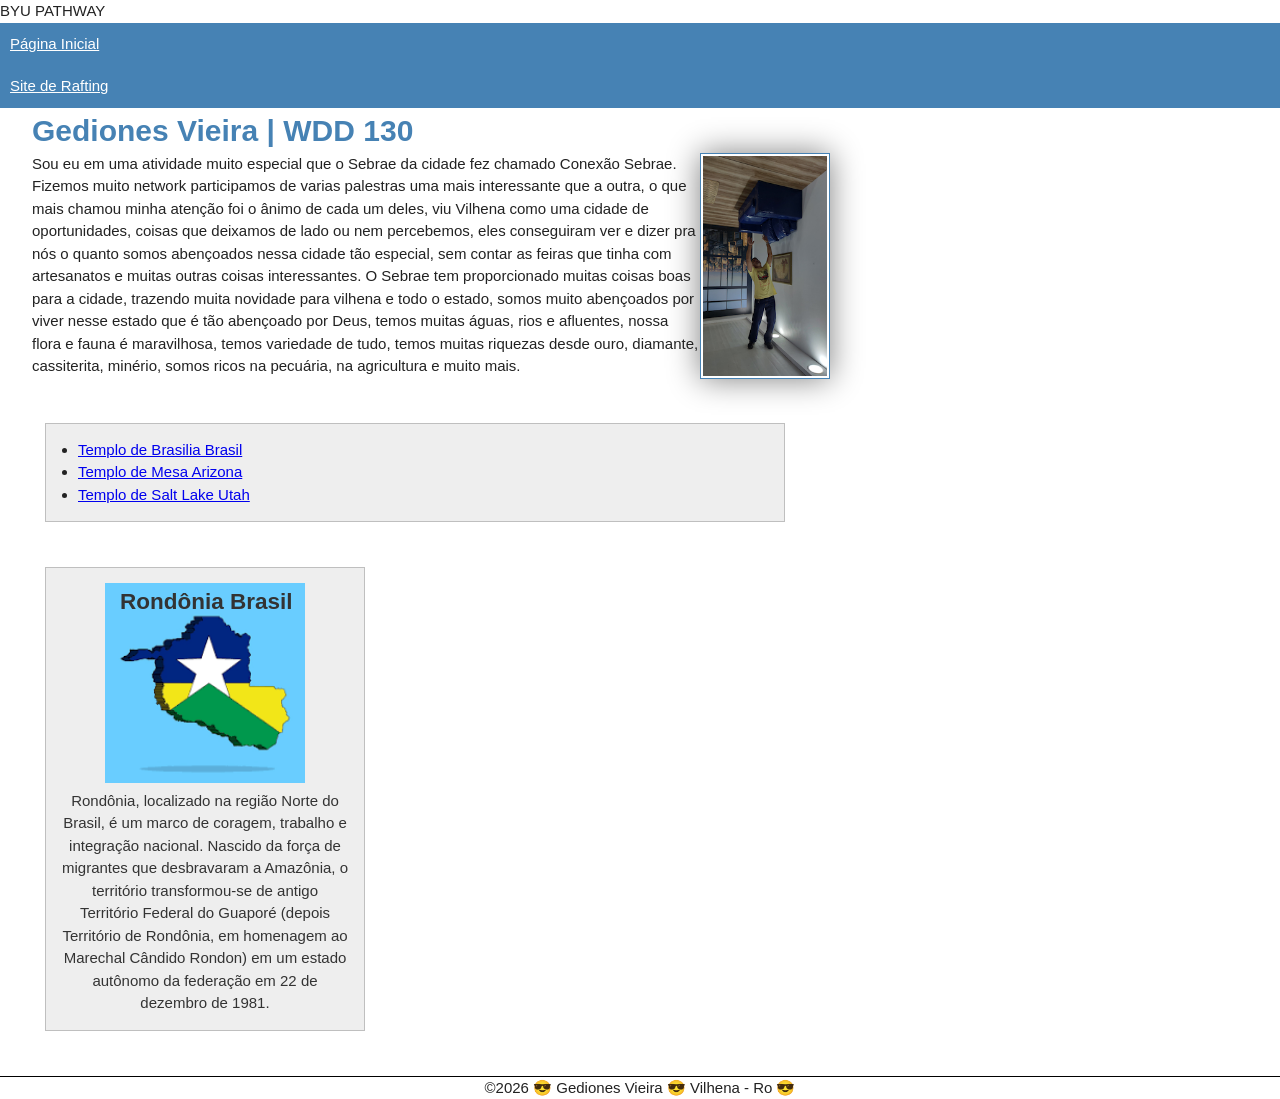
<file: index.html>
<!DOCTYPE html>
<html lang="pt-br">

<head>
    <meta charset="UTF-8">
    <meta name="viewport" content="width=device-width, initial-scale=1.0">
    <title>Pagina Inicial Gediones Vieira | WDD 130</title>

    <meta name="description"
      content="Estou cursando Programação. Meu nome é Gediones Vieira, estou aprendendo e colocando em prática.">
    <meta name="author" content="😎 Gediones Vieira 😎">
    <link rel="stylesheet" href="estilos/estilos.css">
</head>

<body>
    <p> BYU PATHWAY</p>

    <header>
        <nav>
            <a href="#">Página Inicial</a>
            <a href="wwr/">Site de Rafting</a>

        </nav>

    </header>
    <main>
        <h1 class="identacao">Gediones Vieira | WDD 130</h1>
        <img src="imagens/perfil.jpg"
          alt="Sou eu em uma atividade do Sebrae chamada conexão Sebrae." width="300">
        <p class="identacao"> Sou eu em uma atividade muito especial que o Sebrae da cidade fez
            chamado Conexão Sebrae.
            Fizemos muito network participamos de varias palestras uma mais interessante que a
            outra, o que mais
            chamou minha atenção foi o ânimo de cada um deles, viu Vilhena como uma cidade de
            oportunidades,
            coisas que deixamos de lado ou nem percebemos, eles conseguiram ver e dizer pra nós o
            quanto somos
            abençoados nessa cidade tão especial, sem contar as feiras que tinha com artesanatos e
            muitas outras coisas interessantes. O Sebrae tem proporcionado muitas coisas boas para a
            cidade, trazendo muita novidade para vilhena e todo o estado, somos muito abençoados por
            viver nesse estado que é tão abençoado por Deus, temos muitas águas, rios e afluentes,
            nossa flora e fauna é maravilhosa, temos variedade de tudo, temos muitas riquezas desde
            ouro, diamante, cassiterita, minério, somos ricos na pecuária, na agricultura e muito
            mais.
        </p>
        <ul class="caixa identacao">
            <li><a href="https://www.churchofjesuschrist.org/temples/details/brasilia-brazil-temple?lang=por"
                  target="_blank">Templo de Brasilia Brasil</a></li>
            <li><a href="https://www.churchofjesuschrist.org/temples/details/mesa-arizona-temple?lang=por,"
                  target="_blank"> Templo de Mesa Arizona</a>
            </li>
            <li><a href="https://www.churchofjesuschrist.org/temples/details/salt-lake-temple?lang=por"
                  target="_blank"> Templo de Salt Lake Utah</a></li>
        </ul>
    </main>
    <aside class="caixa">
        <h2>Rondônia Brasil</h2>
        <img src="imagens/rondonia.png"
          alt="Está é uma foto do estado de Rondônia e as cores representantes.">
        <p>Rondônia, localizado na região Norte do Brasil, é um marco de coragem, trabalho e
            integração
            nacional. Nascido da força de migrantes que desbravaram a Amazônia, o território
            transformou-se de
            antigo Território Federal do Guaporé (depois Território de Rondônia, em homenagem ao
            Marechal
            Cândido Rondon) em um estado autônomo da federação em 22 de dezembro de 1981.</p>
    </aside>
    <footer>
        <p>©2026 😎 Gediones Vieira 😎 Vilhena - Ro 😎</p>
    </footer>
</body>

</html>
</file>
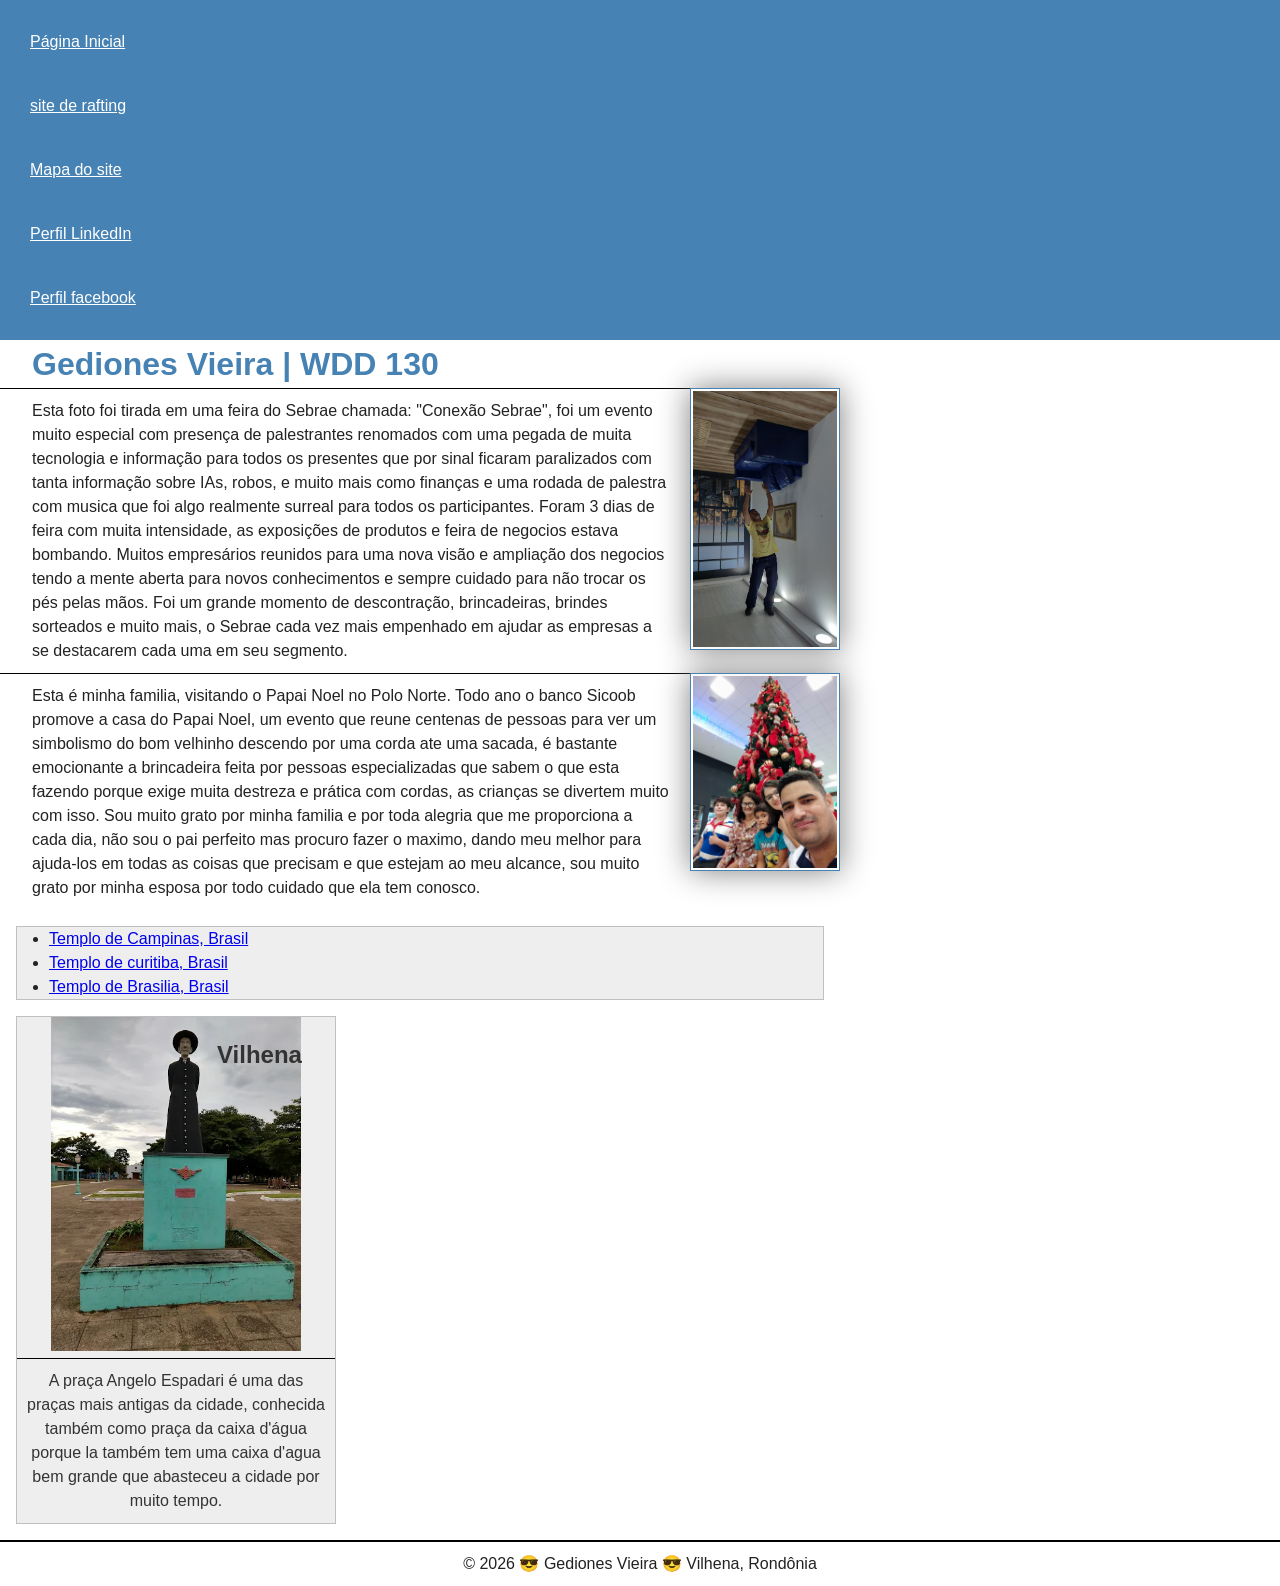
<file: semana03/index.html>
<!DOCTYPE html>
<html>

<head>
    <meta charset="UTF-8" />
    <meta name="viewport" content="width=device-width,initial-scale=1.0">
    <title>Gediones Vieira | WDD 130</title>
    <meta name="description"
      content="Esta é minha pagina inicial espero que gostem do conteúdo apresentado">
    <meta name="author" content="Gediones Vieira">
    <link rel="stylesheet" href="estilos/estilos.css">
</head>

<body>
    <header>
        <nav>
            <a href="">Página Inicial</a>
            <a href="wwr/">site de rafting</a>
            <a href="wwr/mapa-do-site.html">Mapa do site</a>
            <a href="https://linkedin.com">Perfil LinkedIn</a>
            <a href="https://facebook.com">Perfil facebook</a>
        </nav>
    </header>
    <main>
        <h1 class="indentacao">Gediones Vieira | WDD 130</h1>
        <img src="imagens/gediones.jpg" alt="Olá, eu sou Gediones Vieira!" width="300">
        <p class="indentacao"> Esta foto foi tirada em uma feira do Sebrae chamada: "Conexão
            Sebrae",
            foi um evento muito especial com presença de palestrantes renomados com uma pegada de
            muita tecnologia e informação para todos os presentes que por sinal ficaram paralizados
            com tanta informação sobre IAs, robos, e muito mais como finanças e uma rodada de
            palestra com musica que foi algo realmente surreal para todos os participantes. Foram 3
            dias de feira com muita intensidade, as exposições de produtos e feira de negocios
            estava bombando. Muitos empresários reunidos para uma nova visão e ampliação dos
            negocios tendo a mente aberta para novos conhecimentos e sempre cuidado para não trocar
            os pés pelas mãos. Foi um grande momento de descontração, brincadeiras, brindes
            sorteados e muito mais, o Sebrae cada vez mais empenhado em ajudar as empresas a se
            destacarem cada uma em seu segmento.</p>
        <img src="imagens/familia.jpg" alt="Esta é minha familia" width="250">
        <p class="indentacao">Esta é minha familia, visitando o Papai Noel no Polo Norte. Todo ano o
            banco Sicoob promove a casa do Papai Noel, um evento que reune centenas de pessoas para
            ver um simbolismo do bom velhinho descendo por uma corda ate uma sacada, é bastante
            emocionante a brincadeira feita por pessoas especializadas que sabem o que esta fazendo
            porque exige muita destreza e prática com cordas, as crianças se divertem muito com
            isso. Sou muito grato por minha familia e por toda alegria que me proporciona a cada
            dia, não sou o pai perfeito mas procuro fazer o maximo, dando meu melhor para ajuda-los
            em todas as coisas que precisam e que estejam ao meu alcance, sou muito grato por minha
            esposa por todo cuidado que ela tem conosco.</p>
        <ul class="caixa indentacao">
            <li><a href="https://www.churchofjesuschrist.org/temples/details/campinas-brazil-temple?lang=eng"
                  target="_blank">Templo de Campinas, Brasil</a> </li>
            <li><a href="https://www.churchofjesuschrist.org/temples/details/curitiba-brazil-temple?lang=eng"
                  target="_blank">Templo de curitiba, Brasil</a> </li>
            <li><a href="https://www.churchofjesuschrist.org/temples/details/brasilia-brazil-temple?lang=eng"
                  target="_blank">Templo de Brasilia, Brasil</a> </li>
        </ul>
    </main>
    <aside class="caixa">
        <h2>Vilhena</h2>
        <img src="imagens/praça vilhena.webp" alt="Praça Angelo espadari" class="place.img">
        <p>A praça Angelo Espadari é uma das praças mais antigas da cidade, conhecida também como
            praça da caixa d'água porque la também tem uma caixa d'agua bem grande que abasteceu a
            cidade por muito tempo.</p>
    </aside>
    <footer>
        <p>&copy; 2026 😎 Gediones Vieira 😎 Vilhena, Rondônia</p>
    </footer>
</body>

</html>
</file>
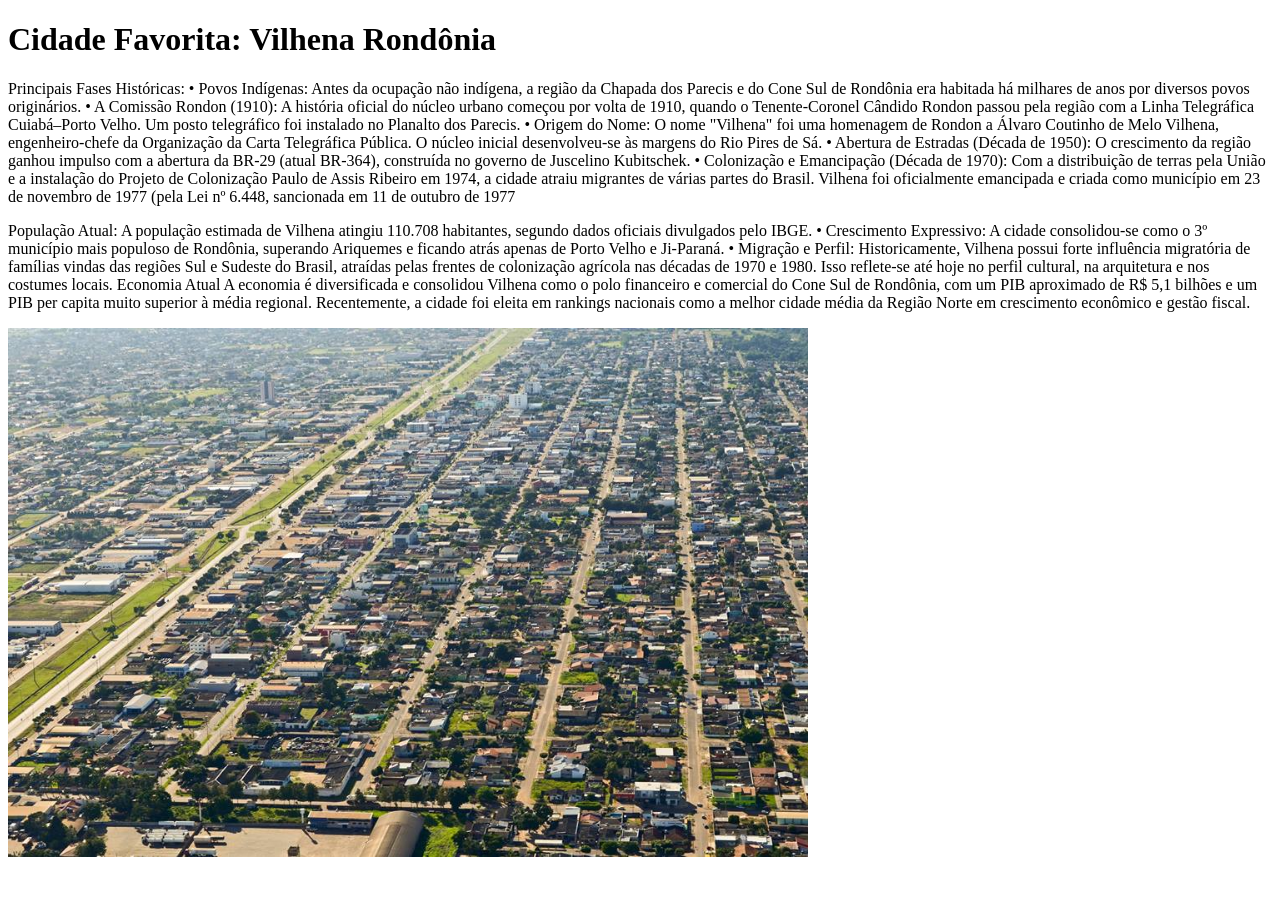
<file: semana01/cidade-favorita.html>
<!DOCTYPE html>
<html lang="pt-BR">

<head>
    <meta charset="UTF-8">
    <meta name="viewport" content="width=device-width, initial-scale=1.0">
    <title>Cidade Favorita</title>
</head>

<body>
    <h1>Cidade Favorita: Vilhena Rondônia</h1>
    <p>Principais Fases Históricas:

        • Povos Indígenas: Antes da ocupação não indígena, a região da Chapada dos Parecis e do Cone
        Sul de
        Rondônia era habitada há milhares de anos por diversos povos originários.
        • A Comissão Rondon (1910): A história oficial do núcleo urbano começou por volta de 1910,
        quando o
        Tenente-Coronel Cândido Rondon passou pela região com a Linha Telegráfica Cuiabá–Porto
        Velho. Um
        posto telegráfico foi instalado no Planalto dos Parecis.
        • Origem do Nome: O nome "Vilhena" foi uma homenagem de Rondon a Álvaro Coutinho de Melo
        Vilhena,
        engenheiro-chefe da Organização da Carta Telegráfica Pública. O núcleo inicial
        desenvolveu-se às
        margens do Rio Pires de Sá.
        • Abertura de Estradas (Década de 1950): O crescimento da região ganhou impulso com a
        abertura da
        BR-29 (atual BR-364), construída no governo de Juscelino Kubitschek.
        • Colonização e Emancipação (Década de 1970): Com a distribuição de terras pela União e a
        instalação
        do Projeto de Colonização Paulo de Assis Ribeiro em 1974, a cidade atraiu migrantes de
        várias partes
        do Brasil. Vilhena foi oficialmente emancipada e criada como município em 23 de novembro de
        1977
        (pela Lei nº 6.448, sancionada em 11 de outubro de 1977</p>
    <p>População Atual:

        A população estimada de Vilhena atingiu 110.708 habitantes, segundo dados oficiais
        divulgados pelo
        IBGE.
        • Crescimento Expressivo: A cidade consolidou-se como o 3º município mais populoso de
        Rondônia,
        superando Ariquemes e ficando atrás apenas de Porto Velho e Ji-Paraná.
        • Migração e Perfil: Historicamente, Vilhena possui forte influência migratória de famílias
        vindas
        das regiões Sul e Sudeste do Brasil, atraídas pelas frentes de colonização agrícola nas
        décadas de
        1970 e 1980. Isso reflete-se até hoje no perfil cultural, na arquitetura e nos costumes
        locais.

        Economia Atual

        A economia é diversificada e consolidou Vilhena como o polo financeiro e comercial do Cone
        Sul de
        Rondônia, com um PIB aproximado de R$ 5,1 bilhões e um PIB per capita muito superior à média
        regional. Recentemente, a cidade foi eleita em rankings nacionais como a melhor cidade média
        da
        Região Norte em crescimento econômico e gestão fiscal.</p>
    <img src="imagens/Vilhena_Rondônia.jpg" alt="Vista aérea da cidade clima da Amazônia"
      width="800">
</body>

</html>
</file>
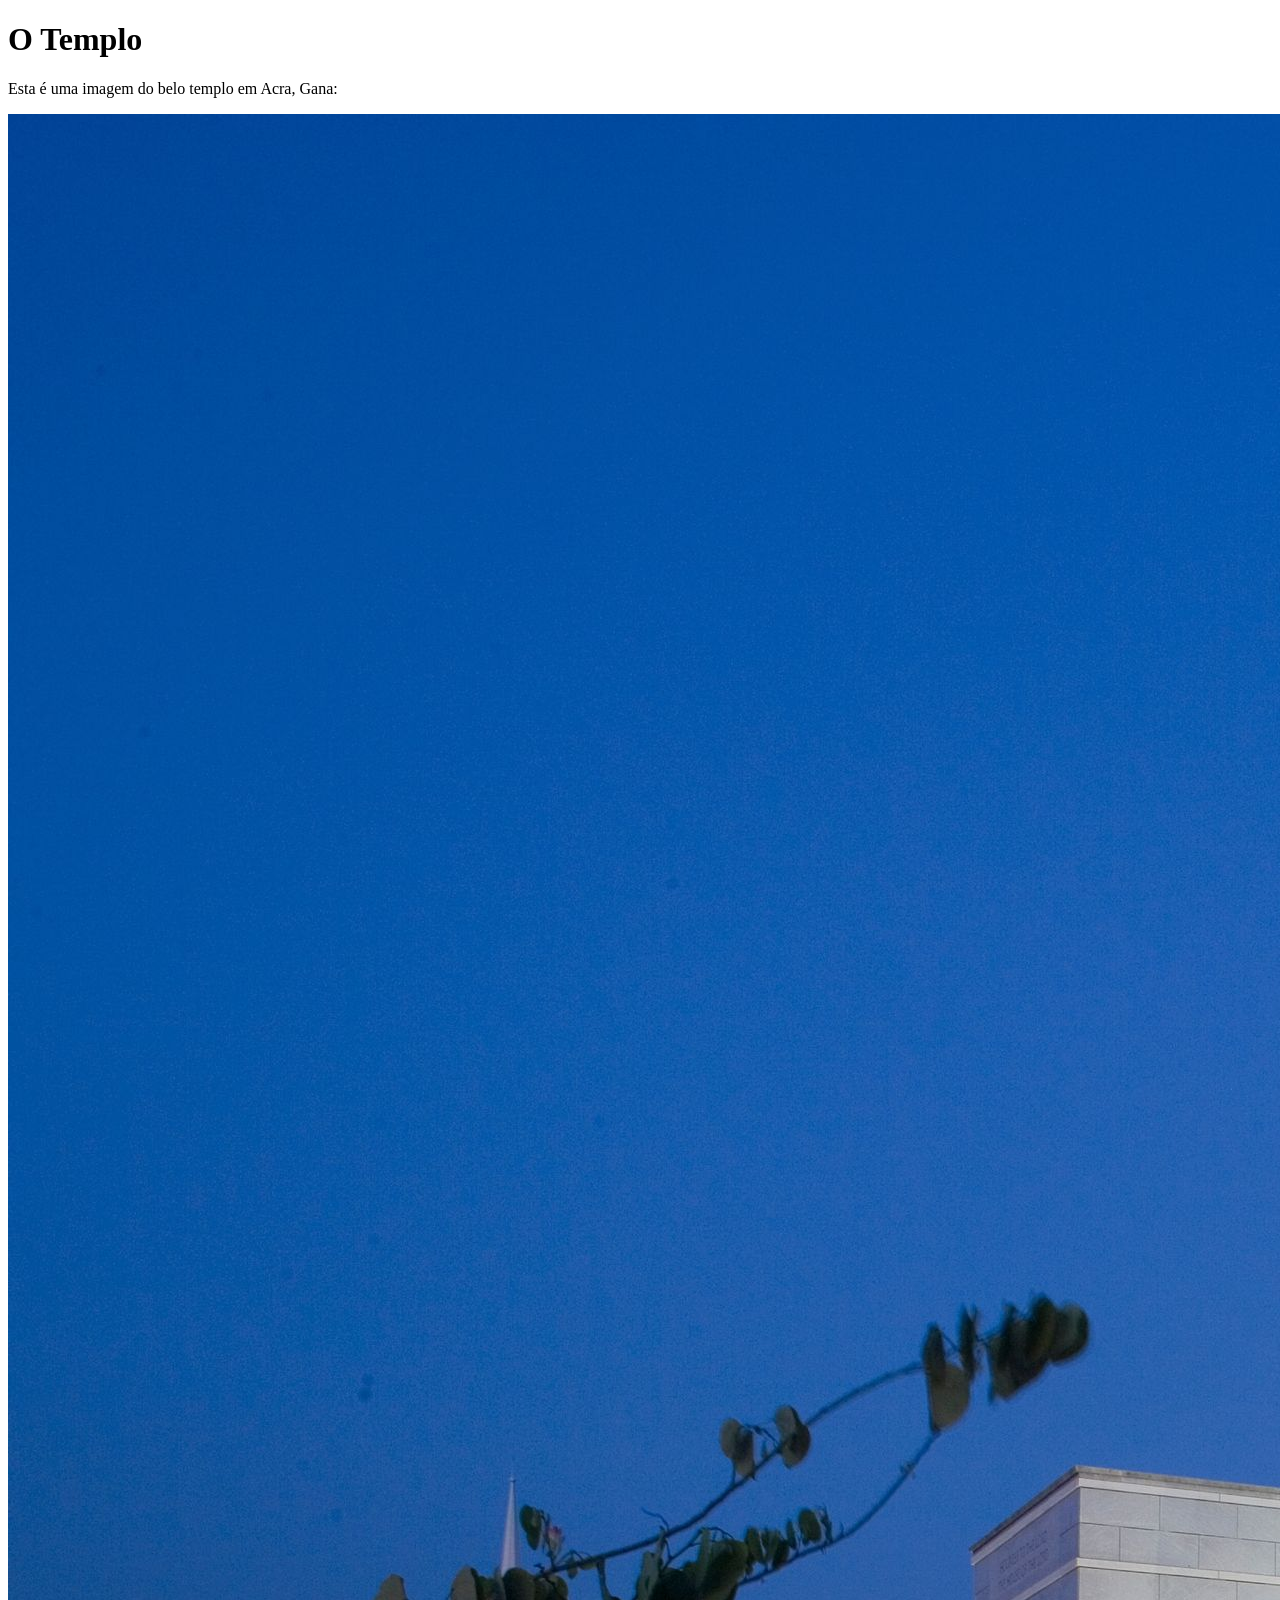
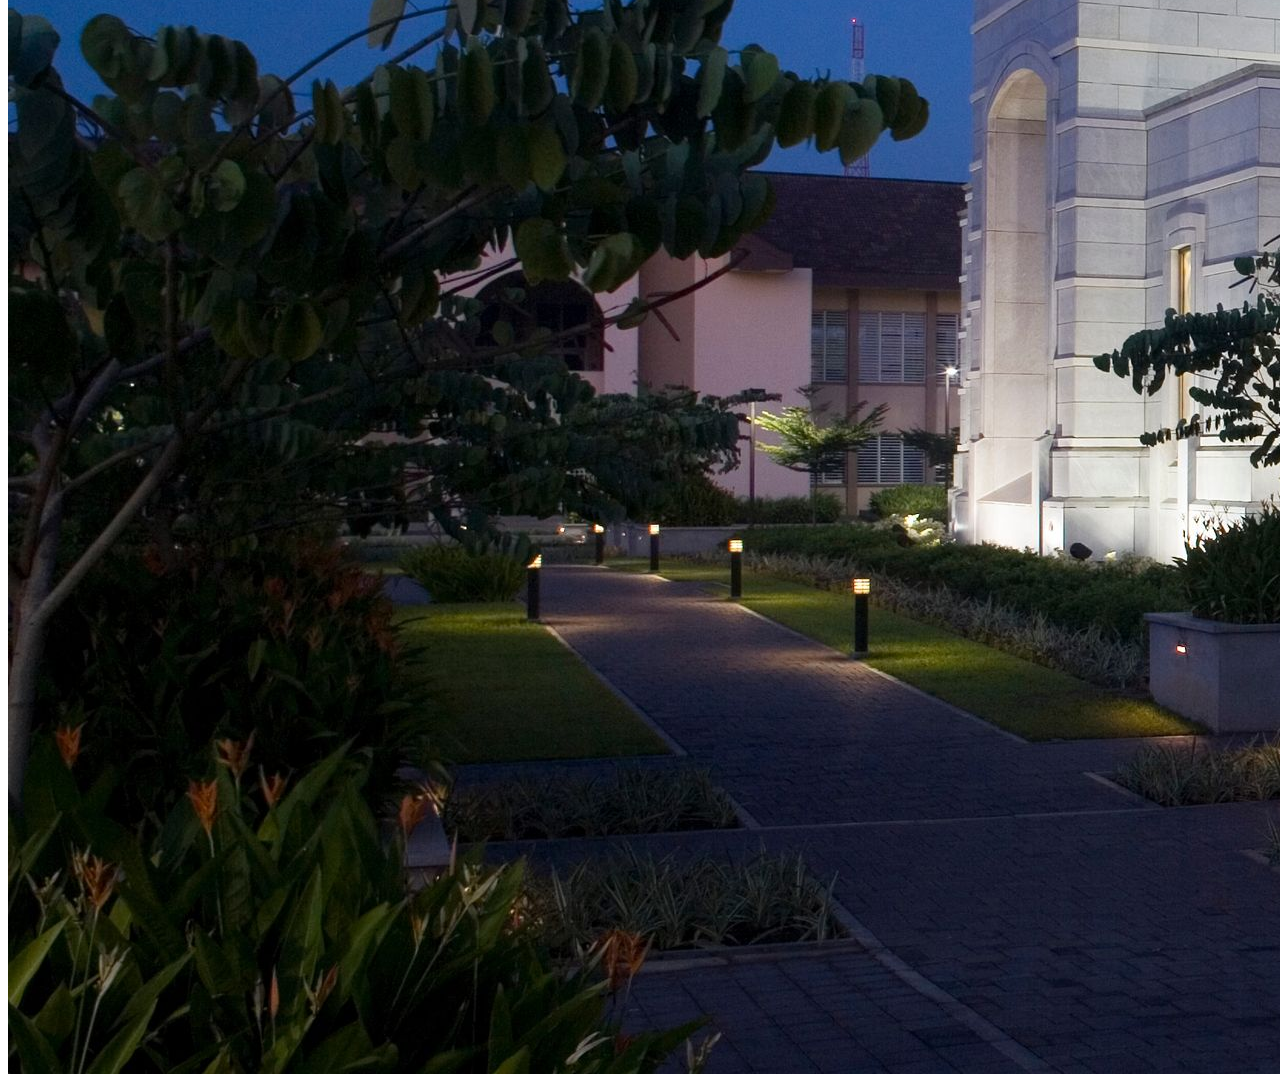
<file: semana01/imagens.html>
<!DOCTYPE html>
<html lang="pt-br">
<head>
    <meta charset="UTF-8">
    <meta name="viewport" content="width=device-width, initial-scale=1.0">
    <title>Imagem do Templo</title>
</head>
<body>
    <h1>O Templo</h1>
    <p>Esta é uma imagem do belo templo em Acra, Gana:</p>
    <img src="imagens/templo-largo.jpeg" alt="O Templo de Acra, Gana">
    
</body>
</html>
</file>
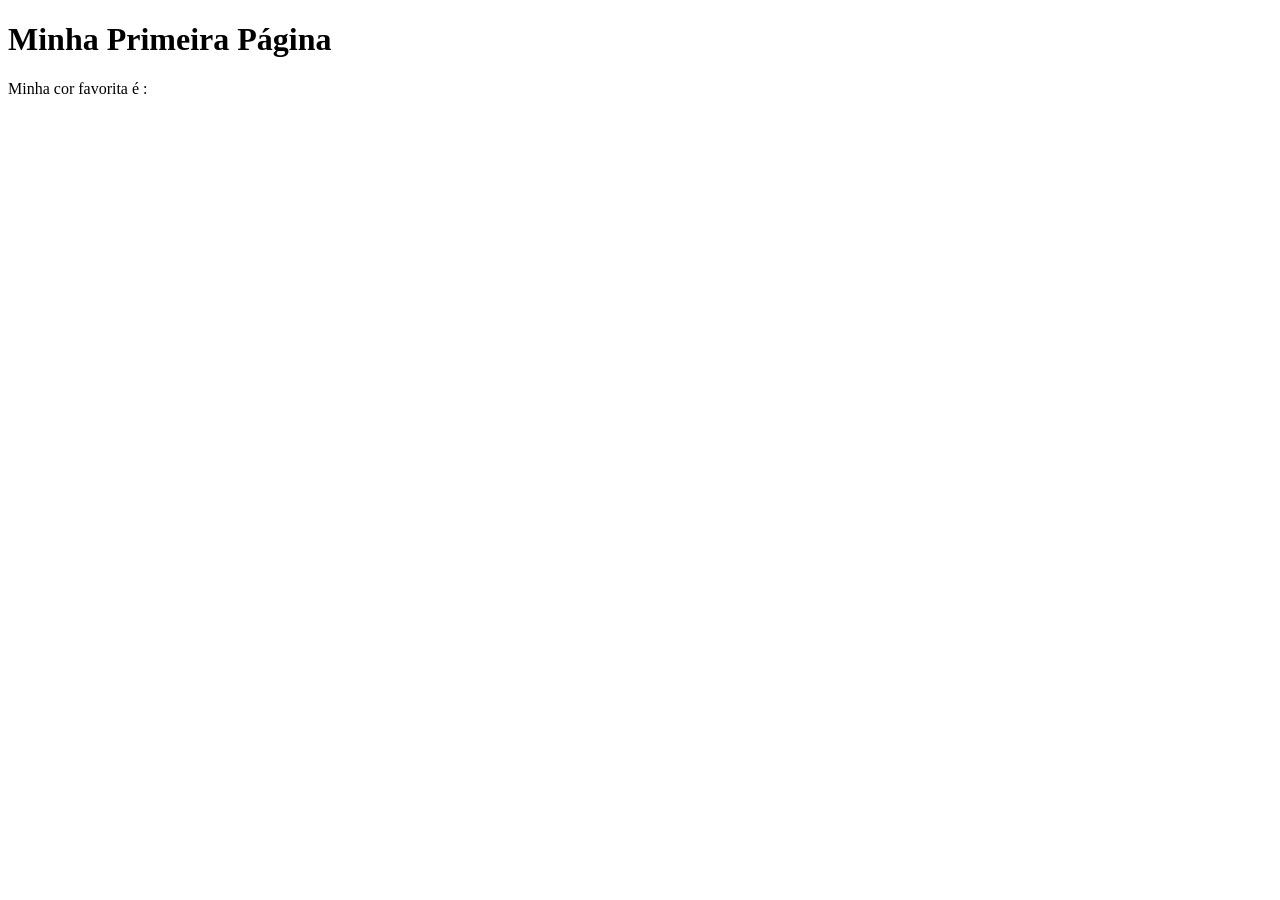
<file: semana01/primeira-pagina.html>
<!DOCTYPE html>
<html lang="pt-br">
<head>
    <meta charset="UTF-8">
    <meta name="viewport" content="width=device-width, initial-scale=1.0">
    <title>Minha Primeira Página</title>
</head>
<body>
    <h1>Minha Primeira Página</h1>
    <p>Minha cor favorita é : </p>
</body>
</html>
</file>
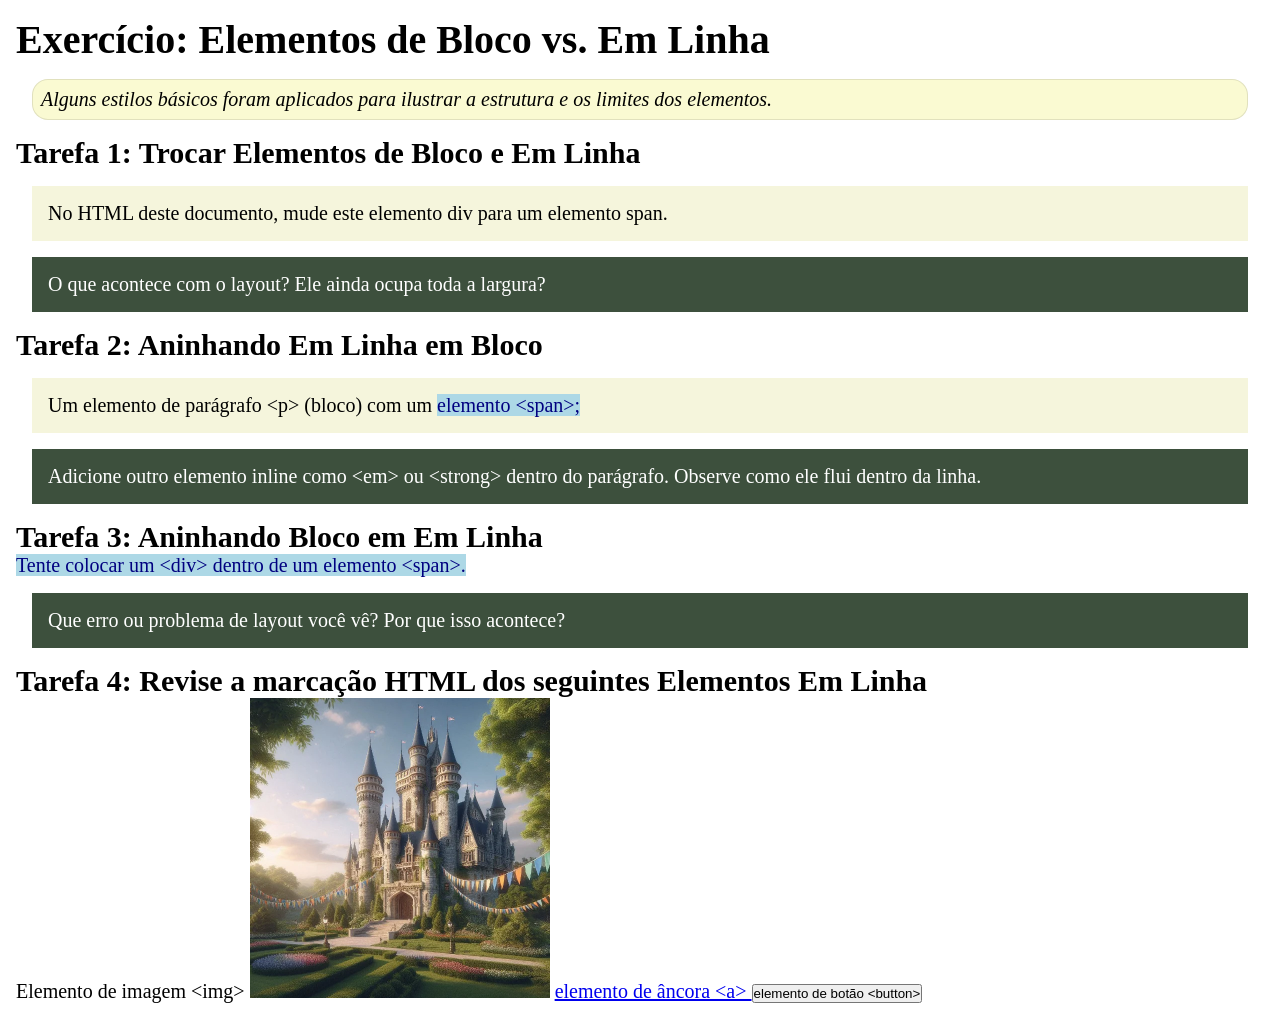
<file: semana02/bloco-vs-inline.html>
<!DOCTYPE html>
<html lang="pt-br">

<head>
    <meta charset="UTF-8">
    <meta name="viewport" content="width=device-width, initial-scale=1.0">
    <title>Exercício: Elementos de Bloco vs. Inline</title>
    <link rel="stylesheet" href="estilos/bloco-vs-inline.css">
</head>

<body>
    <main>
        <h1>Exercício: Elementos de Bloco vs. Em Linha</h1>
        <p class="note">Alguns estilos básicos foram aplicados para ilustrar a estrutura e os limites dos elementos.</p>

        <h2>Tarefa 1: Trocar Elementos de Bloco e Em Linha</h2>
        <div>No HTML deste documento, mude este elemento div para um elemento span.</div>

        <p class="question">O que acontece com o layout? Ele ainda ocupa toda a largura?</p>

        <h2>Tarefa 2: Aninhando Em Linha em Bloco</h2>
        <p>Um elemento de parágrafo &lt;p&gt; (bloco) com um <span>elemento &lt;span&gt;;</span></p>
        <p class="question">Adicione outro elemento inline como &lt;em&gt; ou &lt;strong&gt; dentro do parágrafo.
            Observe como ele flui dentro da linha.</p>

        <h2>Tarefa 3: Aninhando Bloco em Em Linha</h2>
        <span>Tente colocar um &lt;div&gt; dentro de um elemento &lt;span&gt;.</span>
        <p class="question">Que erro ou problema de layout você vê? Por que isso acontece?</p>


        <h2>Tarefa 4: Revise a marcação HTML dos seguintes Elementos Em Linha</h2>
        Elemento de imagem &lt;img&gt;
        <img src="imagens/castelo.webp" alt="imagem (imagens estão em linha)" width="300" height="300">
        <a href="https://churchofjesuschrist.org">elemento de âncora &lt;a&gt; </a>
        <button type="button">elemento de botão &lt;button&gt;</button>
    </main>
</body>

</html>
</file>
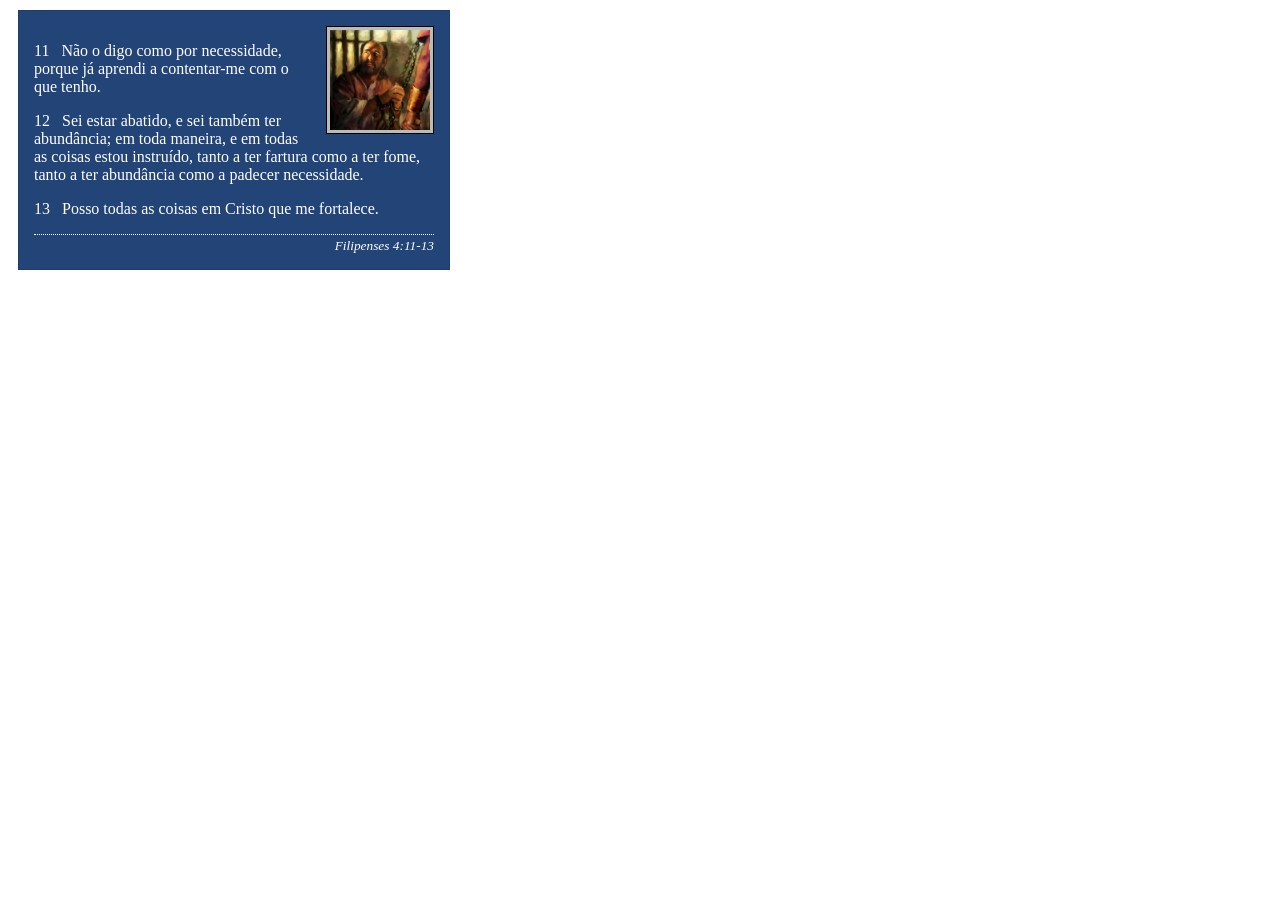
<file: semana02/box-model-solucao.html>
<!DOCTYPE html>
<html lang="pt-br">

<head>
    <meta charset="UTF-8">
    <meta name="viewport" content="width=device-width, initial-scale=1.0">
    <title>Atividade de Box Model</title>
    <link rel="stylesheet" href="estilos/box-model-solucao.css">
</head>

<body>
    <main>
        <div class="callout">
            <img src="imagens/apostolo-paulo-preso.webp" alt="Apóstolo Paulo - Preso em Roma" width="200" height="200">
            <blockquote>
                <p>11 &nbsp; Não o digo como por necessidade, porque já aprendi a contentar-me com o que tenho.</p>
                <p>12 &nbsp; Sei estar abatido, e sei também ter abundância; em toda maneira, e em todas as coisas estou
                    instruído, tanto a ter fartura como a ter fome, tanto a ter abundância como a padecer necessidade.
                </p>
                <p>13 &nbsp; Posso todas as coisas em Cristo que me fortalece.</p>
            </blockquote>
            <cite>Filipenses 4:11-13</cite>
        </div>
    </main>
</body>

</html>
</file>
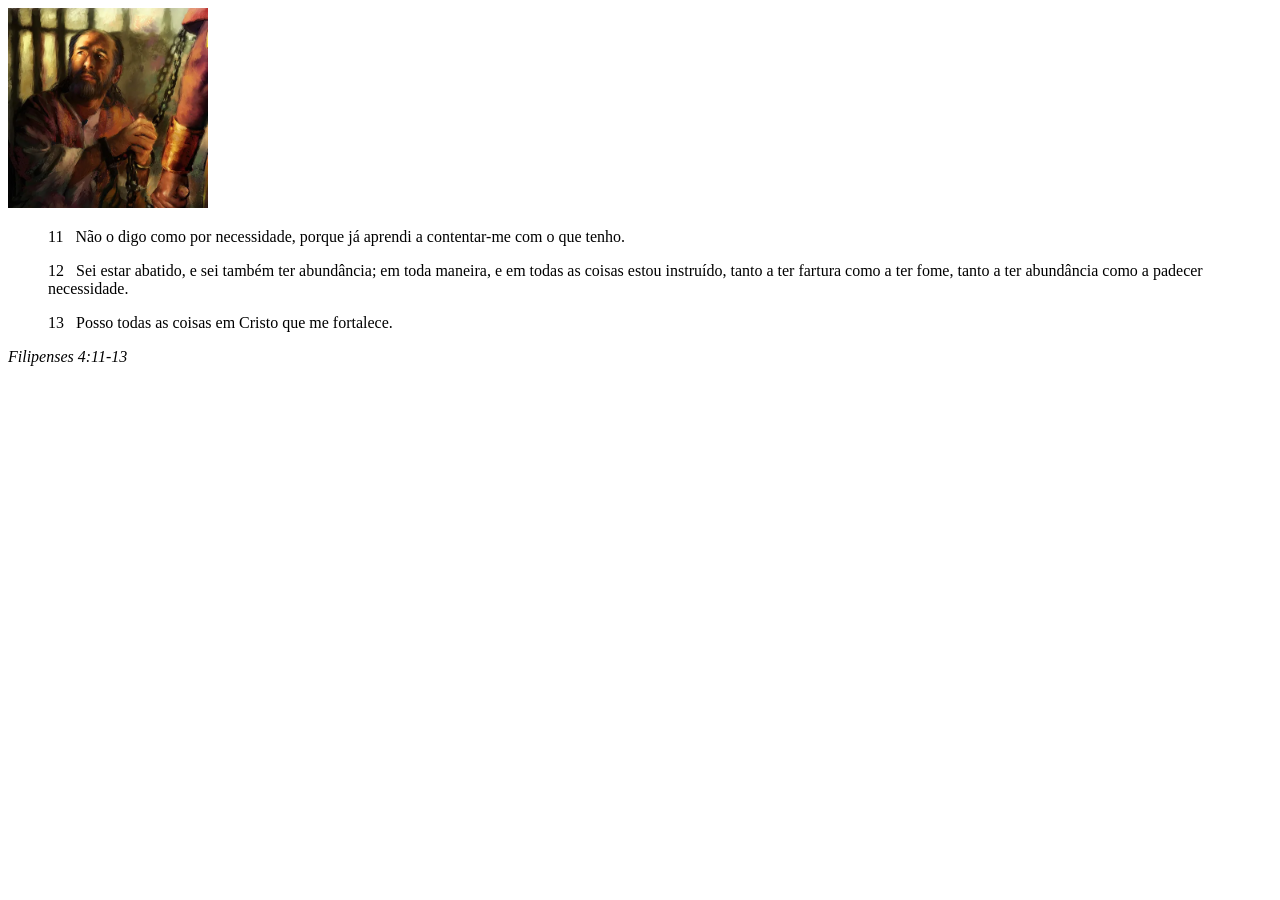
<file: semana02/box-model.html>
<!DOCTYPE html>
<html lang="pt-br">
<head>
    <meta charset="UTF-8">
    <meta name="viewport" content="width=device-width, initial-scale=1.0">
    <title>Atividade de Box Model</title>
</head>
<body>
    <main>
        <div class="callout">
            <img src="imagens/apostolo-paulo-preso.webp" alt="Apóstolo Paulo - Preso em Roma" width="200" height="200">
            <blockquote>
                <p>11 &nbsp; Não o digo como por necessidade, porque já aprendi a contentar-me com o que tenho.</p>
                <p>12 &nbsp; Sei estar abatido, e sei também ter abundância; em toda maneira, e em todas as coisas estou instruído, tanto a ter fartura como a ter fome, tanto a ter abundância como a padecer necessidade.</p>
                <p>13 &nbsp; Posso todas as coisas em Cristo que me fortalece.</p>
            </blockquote>
            <cite>Filipenses 4:11-13</cite>
        </div>
    </main>
</body>
</html>
</file>
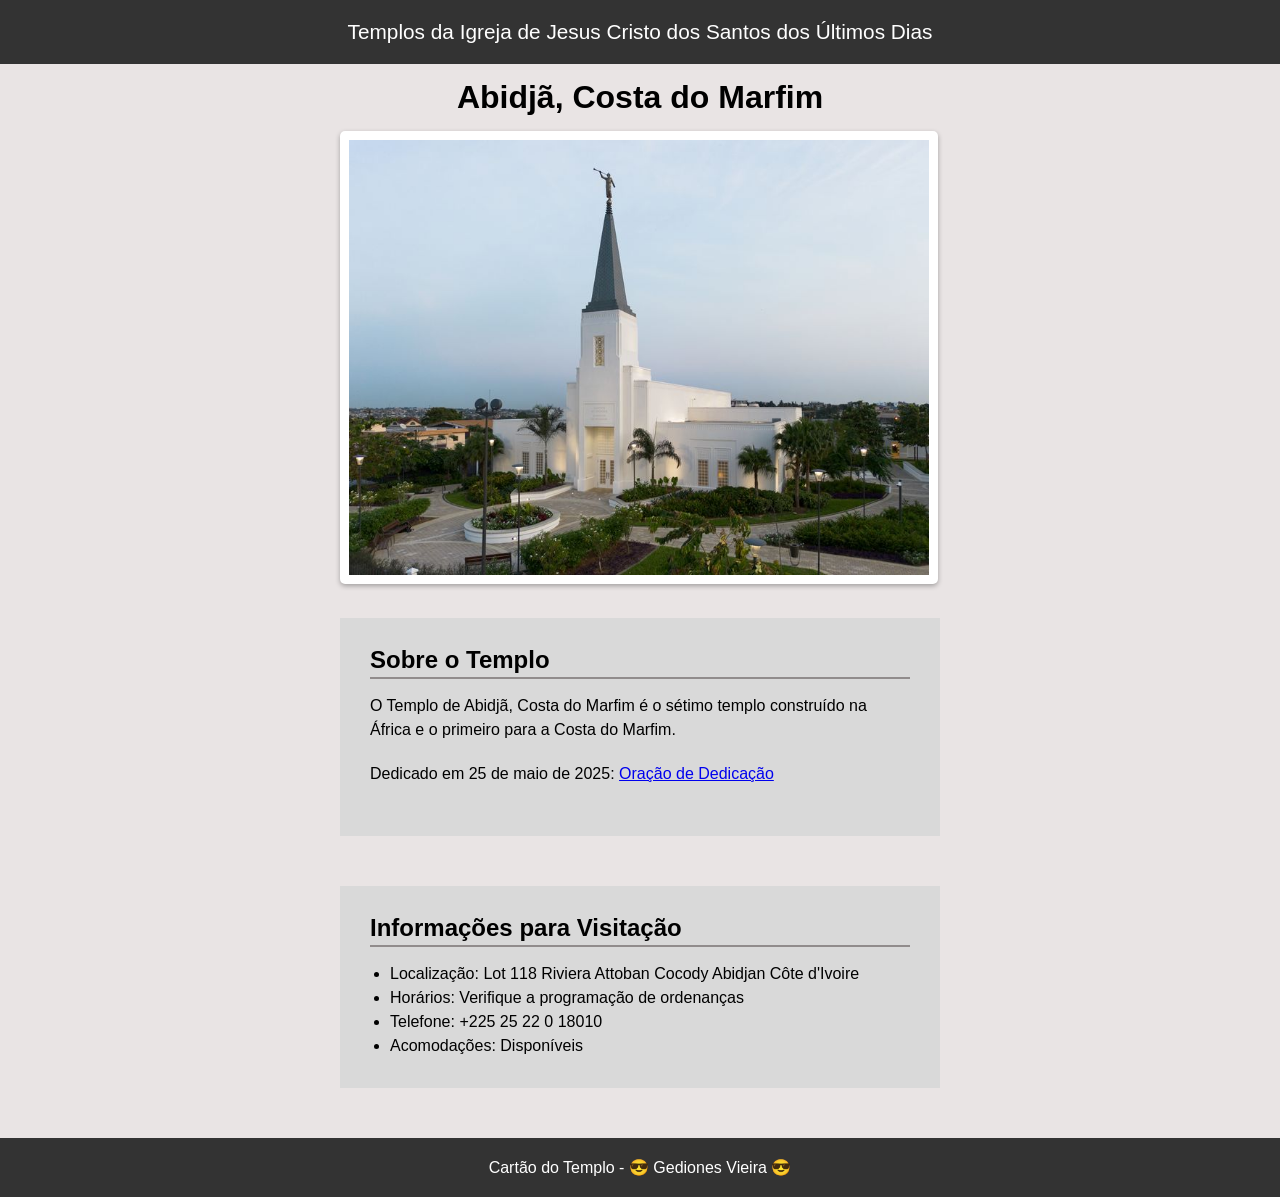
<file: semana02/templo.html>
<!DOCTYPE html>
<html lang="pt-br">

<head>
    <meta charset="UTF-8">
    <meta name="viewport" content="width=device-width, initial-scale=1.0">
    <title>Cartão do Templo - Abidjã, Costa do Marfim</title>
    <link rel="stylesheet" href="estilos/templo.css">
</head>

<body>
    <header>
        <p>Templos da Igreja de Jesus Cristo dos Santos dos Últimos Dias</p>
    </header>
    <main>
        <h1>Abidjã, Costa do Marfim</h1>
        <picture>
            <img src="imagens/abidja-costa-do-marfim.jpeg" alt="Templo de Abidjã, Costa do Marfim">
        </picture>
        <section>
            <h2>Sobre o Templo</h2>
            <p>O Templo de Abidjã, Costa do Marfim é o sétimo templo construído na África e o
                primeiro para a Costa do Marfim.</p>
            <p>Dedicado em 25 de maio de 2025: <a
                  href="https://www.churchofjesuschrist.org/temples/dedicatory-prayer/abidjan-ivory-coast-temple/2025-05-25?lang=eng"
                  target="_blank" rel="noopener noreferrer">Oração de Dedicação</a></p>
        </section>
        <section>
            <h2>Informações para Visitação</h2>
            <ul>
                <li>Localização: Lot 118 Riviera Attoban Cocody Abidjan Côte d'Ivoire</li>
                <li>Horários: Verifique a programação de ordenanças</li>
                <li>Telefone: +225 25 22 0 18010</li>
                <li>Acomodações: Disponíveis</li>
            </ul>
        </section>
    </main>
    <footer>
        <p>Cartão do Templo - 😎 Gediones Vieira 😎</p>
    </footer>
</body>

</html>
</file>
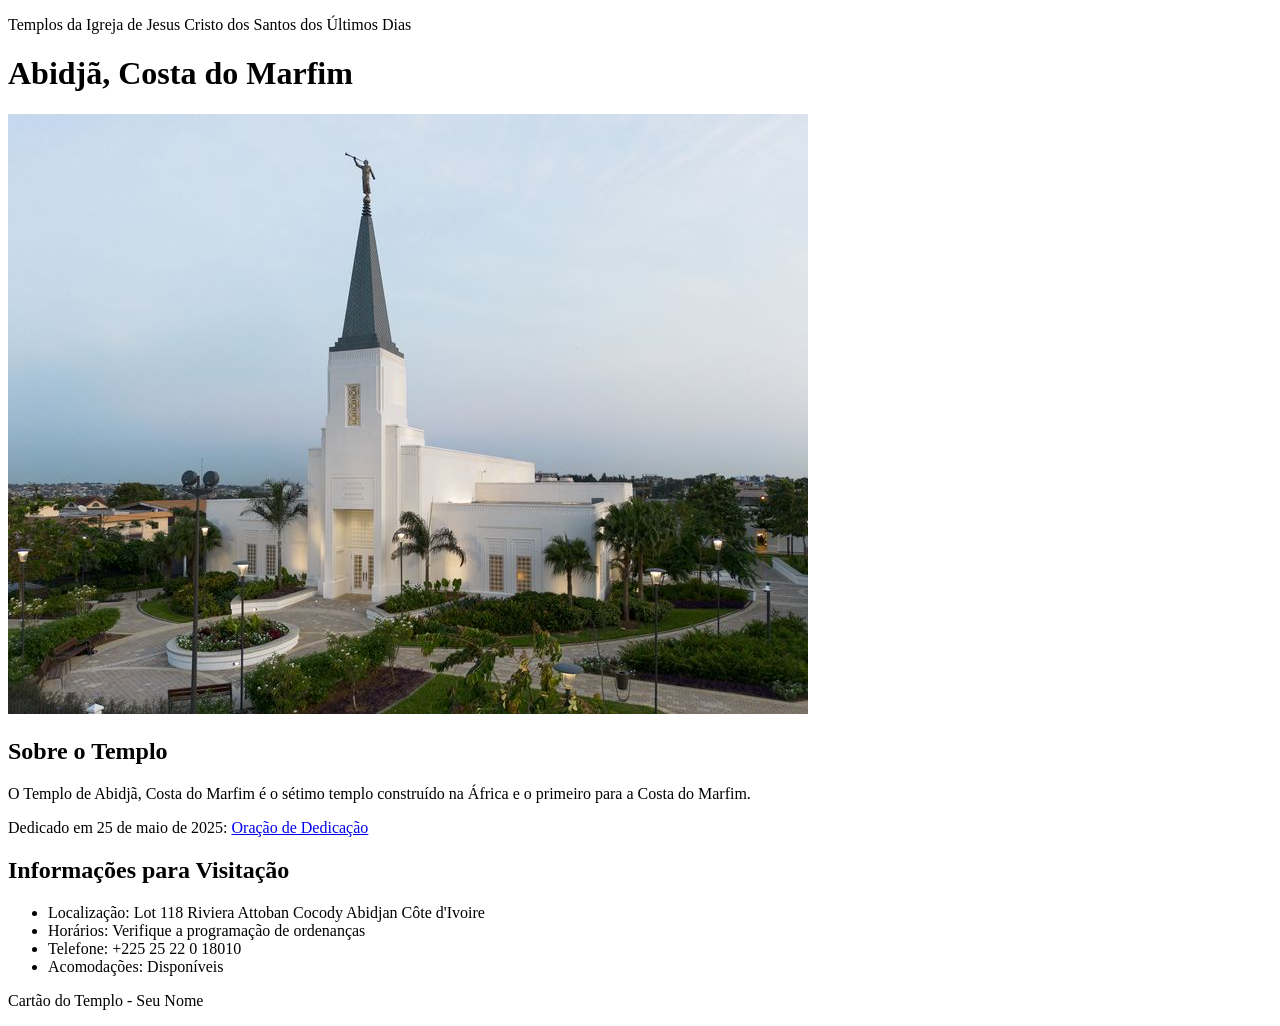
<file: semana02/templo1.html>
<!DOCTYPE html>
<html lang="pt-br">

<head>
    <meta charset="UTF-8">
    <meta name="viewport" content="width=device-width, initial-scale=1.0">
    <title>Cartão do Templo - Abidjã, Costa do Marfim</title>
</head>

<body>
    <header>
        <p>Templos da Igreja de Jesus Cristo dos Santos dos Últimos Dias</p>
    </header>
    <main>
        <h1>Abidjã, Costa do Marfim</h1>
        <picture>
            <img src="imagens/abidja-costa-do-marfim.jpeg" alt="Templo de Abidjã, Costa do Marfim">
        </picture>
        <section>
            <h2>Sobre o Templo</h2>
            <p>O Templo de Abidjã, Costa do Marfim é o sétimo templo construído na África e o primeiro para a Costa do Marfim.</p>
            <p>Dedicado em 25 de maio de 2025: <a
                    href="https://www.churchofjesuschrist.org/temples/dedicatory-prayer/abidjan-ivory-coast-temple/2025-05-25?lang=eng"
                    target="_blank" rel="noopener noreferrer">Oração de Dedicação</a></p>
        </section>
        <section>
            <h2>Informações para Visitação</h2>
            <ul>
                <li>Localização: Lot 118 Riviera Attoban Cocody Abidjan Côte d'Ivoire</li>
                <li>Horários: Verifique a programação de ordenanças</li>
                <li>Telefone: +225 25 22 0 18010</li>
                <li>Acomodações: Disponíveis</li>
            </ul>
        </section>
    </main>
    <footer>
        <p>Cartão do Templo - Seu Nome</p>
    </footer>
</body>

</html>
</file>
<file: estilos/estilos.css>
* {
    margin: 0;
    padding: 0;
    box-sizing: border-box;
}

body {
    font-size: 15px;
    font-family: Arial, Helvetica, sans-serif;
    line-height: 1.5;
    color: #222;
    background: #fff;
    margin: 0;
}

nav {
    background-color: steelblue;
    padding: 0;
}

nav a {
    color: white;
    padding: 10px;
    display: block;
}

h1 {
    color: steelblue;
}

main img {
    width: 130px;
    height: auto;
    max-width: 840px;
    height: auto;
    border: 1px solid steelblue;
    padding: 2px;
    box-shadow: 0 0 30px gray;
    float: right;
}

aside {
    width: 20rem;
    color: #333;
    margin: 3em;
    border: 1px solid rgb(0 0 0 /0.2);
    padding: 1em;
    background-color: #eee;
    text-align: center;
}

aside h2 {
    position: absolute;
    top: 585px;
    left: 120px;
}

aside img {
    width: 200px;
    height: auto;
}

main {
    max-width: 830px;
}

p {
    font-family: Arial, Helvetica, sans-serif;
    padding: 0;
}

footer {
    margin-top: 15px;
    border-top: 1px solid #000;
    text-align: center;
}

/* Seletores de Classe */
.caixa {
    margin: 3em;
    border: 1px solid rgb(0 0 0 /0.2);
    padding: 1em;
    background-color: #eee;
}

.identacao {
    padding-left: 2rem;
}
</file>
<file: semana03/estilos/estilos.css>
/*Resetar CSS do meu projeto*/
* {
    margin: 0;
    padding: 0;
    box-sizing: border-box;
}

body {
    font-family: Arial, Helvetica, sans-serif;
    line-height: 1.5;
    color: #222;
    background: #fff;
    margin: 0;
}

nav {
    background-color: steelblue;
    padding: 10px;
}

nav a {
    color: white;
    display: block;
    padding: 20px;
}

h1 {
    color: steelblue;
}

main img {
    width: 250px;
    height: auto;
    border: 1px solid steelblue;
    padding: 2px;
    box-shadow: 0 0 30px gray;
    float: right;
}

p {
    padding: 10px;
    border-top: 1px solid #000;
}

main {
    max-width: 840px;
}

aside {
    width: 20rem;
    color: #333;
    text-align: center;
    position: relative;
}

aside h2 {
    position: absolute;
    top: 20px;
    left: 200px;
}

aside img {
    width: 250px;
    height: auto;
}

main img {
    margin-left: 20px;
    margin-bottom: 20px;
    width: 150px;
    height: auto;
    border: 1px solid steelblue;
    padding: 2px;
    box-shadow: 0 0 30px gray;
    float: right;
}

footer {
    margin-top: 15px;
    border-top: 1px solid #000;
    text-align: center;
}

.caixa {
    margin: 1rem;
    border: 1px solid rgb(0 0 0 /0.2);
    padding: 0;
    background-color: #eee;
}

.indentacao {
    padding-left: 2rem;
}
</file>
<file: semana02/estilos/bloco-vs-inline.css>
* {
    margin: 0;
    padding: 0;
}

body {
    font-size: 20px;
    margin: 1rem;
}

p,
div {
    background-color: beige;
    margin: 1rem;
    padding: 1rem;
}

span {
    color: navy;
    background-color: lightblue;
}

code {
    margin: 0;
    padding: 0;
    color: green;
    font-size: 1.2rem;
}

.note {
    font-style: italic;
    background-color: lightgoldenrodyellow;
    border-radius: 1rem;
    border: 1px solid rgb(0 0 0 / 10%);
    margin: 1rem;
    padding: .5rem;
}

.question {
    background-color: #3d503d;
    color: #fff;
}
</file>
<file: semana02/estilos/box-model-solucao.css>
.callout {
    max-width: 400px;
    margin: 10px;
    border: 1px solid rgba(0, 0, 0, .1);
    padding: 15px;
    background-color: #247;
    color: #fff;
}

.callout img {
    float: right;
    margin: 0 0 10px 15px;
    border: 1px solid #000;
    padding: 3px;
    background-color: #bbb;
    width: 100px;
    height: auto;

}

blockquote {
    margin: 0;
}

cite {
    display: block;
    border-top: 1px dotted #fff;
    padding-top: 3px;
    text-align: right;
    font-size: smaller;
}
</file>
<file: semana02/estilos/templo.css>
* {
    margin: 0;
    padding: 0;
}

body {
    font-family: Arial, Helvetica, sans-serif;
    background-color: rgb(233, 228, 228);
}

header,
footer {
    background-color: #333333;
    color: #fff;
    text-align: center;
    padding: 20px;
}

header {
    font-size: 1.3rem;
}

main {
    margin: 0 auto;
    width: 600px;
}

h1 {
    text-align: center;
    margin: 15px 0;
}

picture {
    display: block;
    margin-bottom: 30px;

}

img {
    width: 580px;
    height: auto;
    background-color: #fff;
    padding: 1.5%;
    border: 1px sold #d9d9d9;
    box-shadow: 0 2px 5px rgba(0, 0, 0, 0.3);
    border-radius: 5px;
}

section {
    background-color: #d9d9d9;
    margin: 0 0 50px 0;
    padding: 30px;
    line-height: 1.5rem;
}

section p {
    margin-bottom: 20px;
}

section h1,
h2 {
    margin-bottom: 15px;
    border-bottom: 2px solid #918c8c;
    padding-bottom: 5px;
    text-align: left;
}

section ul {
    margin-left: 20px;
}
</file>
